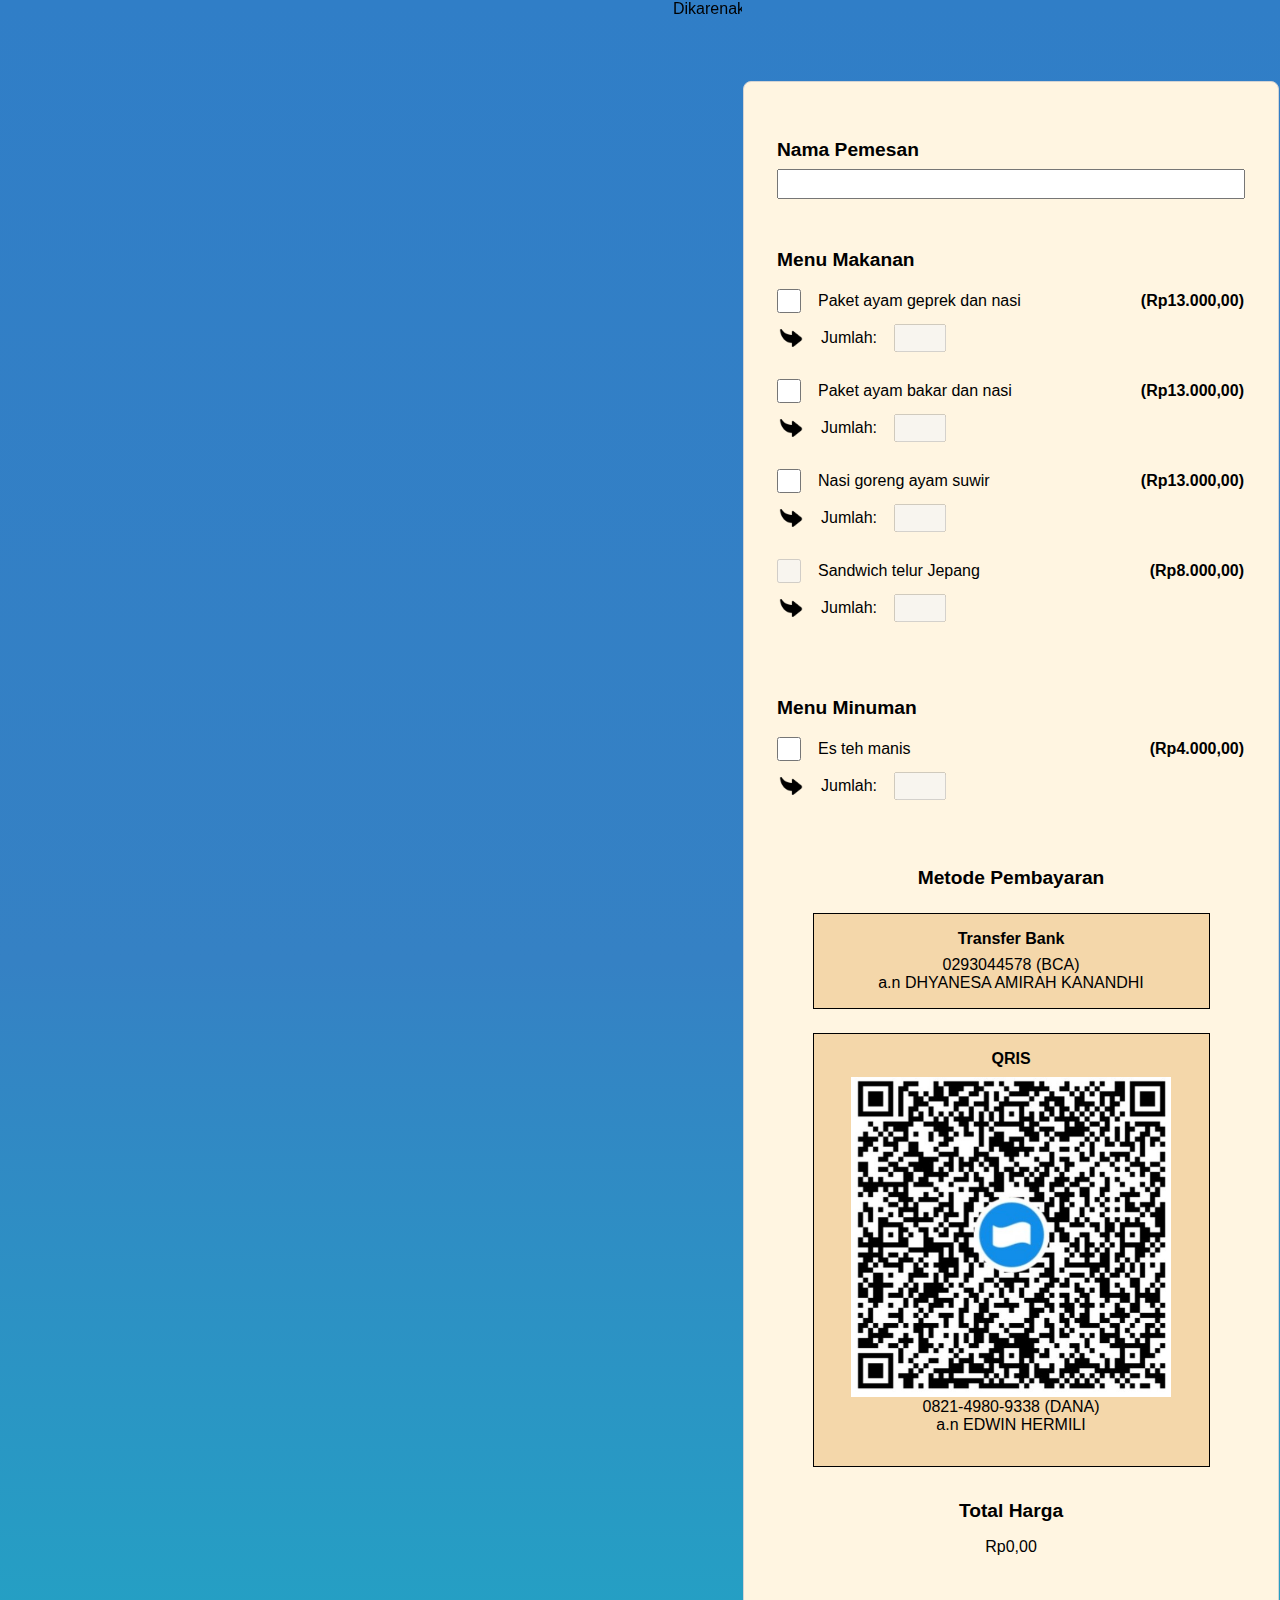
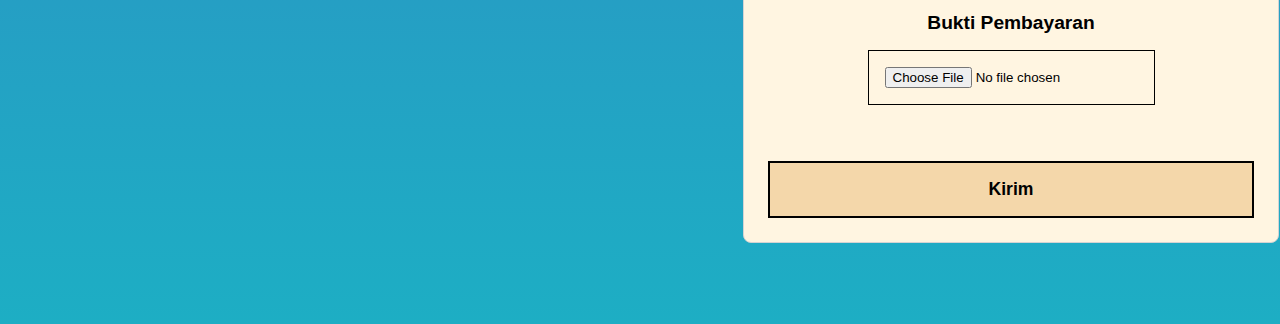
<file: index.html>
<!DOCTYPE html>
<html>
    <head>
        <meta charset="UTF-8">
        <meta name="viewport" content="width=device-width, initial-scale=1.0">
        <title>Pemesanan untuk Rapat Besar ke-4</title>
        <link rel="icon" href="assets/favicon.png">
        <link rel="stylesheet" href="styles.css">
    </head>
    <body>
        <div class="warning">
            <marquee scrollamount="8" behavior="scroll">
                Dikarenakan website ini masih belum sempurna dan untuk berjaga-jaga, silahkan mengkonfirmasi pesanan anda kepada pengirim tautan website ini.
            </marquee>
        </div>
        <div class="menu">
            <form id="submit-form">
                <div class="identitas">
                    <label for="namaPemesan">Nama Pemesan</label>
                    <input type="text" id="namaPemesan" name="namaPemesan" autocomplete="off" autocapitalize="off" aria-autocomplete="off">
                </div>
                
                <div class="makanan">
                    <span>Menu Makanan</span>
                    <!-- <input type="text" id="menu-makanan" name="menu-makanan" required aria-required="true"> -->
                    <div class="pilihan-makanan">
                        <div class="jenis">
                            <div class="divider">
                                <input type="checkbox" id="menua1" name="menua1" value="menua1">
                                <label for="menua1">Paket ayam geprek dan nasi</label>
                            </div>
                            <div class="divider">
                                <label for="menua1">(Rp13.000,00)</label>
                            </div>
                        </div>

                        <div class="jumlah">
                            <img src="assets/send.png">
                            <label for="jumlaha1">Jumlah:</label>
                            <input type="number" id="jumlaha1" name="jumlaha1" min="1" max="100" disabled>
                        </div>
                    </div>
                    <div class="pilihan-makanan">
                        <div class="jenis">
                            <div class="divider">
                                <input type="checkbox" id="menua2" name="menua2" value="menua2">
                                <label for="menua2">Paket ayam bakar dan nasi</label>
                            </div>
                            <div class="divider">
                                <label for="menua2">(Rp13.000,00)</label>
                            </div>
                        </div>

                        <div class="jumlah">
                            <img src="assets/send.png">
                            <label for="jumlaha2">Jumlah:</label>
                            <input type="number" id="jumlaha2" name="jumlaha2" min="1" max="100" step="1" disabled>
                        </div>
                    </div>
                    <div class="pilihan-makanan">
                        <div class="jenis">
                            <div class="divider">
                                <input type="checkbox" id="menua3" name="menua3" value="menua3">
                                <label for="menua3">Nasi goreng ayam suwir</label>
                            </div>
                            <div class="divider">
                                <label for="menua3">(Rp13.000,00)</label>
                            </div>
                        </div>

                        <div class="jumlah">
                            <img src="assets/send.png">
                            <label for="jumlaha3">Jumlah:</label>
                            <input type="number" id="jumlaha3" name="jumlaha3" min="1" max="100" step="1" disabled>
                        </div>
                    </div>
                    <div class="pilihan-makanan">
                        <div class="jenis">
                            <div class="divider">
                                <input type="checkbox" id="menua4" name="menua4" value="menua4" disabled>
                                <label for="menua4">Sandwich telur Jepang</label>
                            </div>
                            <div class="divider">
                                <label for="menua4">(Rp8.000,00)</label>
                            </div>
                        </div>

                        <div class="jumlah">
                            <img src="assets/send.png">
                            <label for="jumlaha4">Jumlah:</label>
                            <input type="number" id="jumlaha4" name="jumlaha4" min="1" max="100" step="1" disabled>
                        </div>
                    </div>
                </div>

                <div class="minuman">
                    <span>Menu Minuman</span>
                    <!-- <input type="text" id="menu-minuman" name="menu-minuman" required aria-required="true"> -->
                    <div class="pilihan-minuman">
                        <div class="jenis">
                            <div class="divider">
                                <input type="checkbox" id="menub1" name="menub1" value="menub1">
                                <label for="menub1">Es teh manis</label>
                            </div>
                            <div class="divider">
                                <label for="menub1">(Rp4.000,00)</label>
                            </div>
                        </div>

                        <div class="jumlah">
                            <img src="assets/send.png">
                            <label for="jumlahb1">Jumlah:</label>
                            <input type="number" id="jumlahb1" name="jumlahb1" min="1" max="100" step="1" disabled>
                        </div>
                    </div>
                </div>

                <div class="order-here">
                    <span>Metode Pembayaran</span>
                    <div class="bca">
                        <span>Transfer Bank</span>
                        <span>0293044578 (BCA)</span>
                        <span>a.n DHYANESA AMIRAH KANANDHI</span>
                    </div>

                    <div class="qris">
                        <span>QRIS</span>
                        <img src="assets/order-here.jpg">
                        <span>0821-4980-9338 (DANA)</span>
                        <span>a.n EDWIN HERMILI</span>
                    </div>
                </div>

                <div class="total">
                    <span>Total Harga</span>
                    <div id="total-harga">Rp0,00</div>
                </div>

                <div class="bukti">
                    <label for="buktitransfer">Bukti Pembayaran</label>
                    <input type="file" id="buktitransfer" accept="image/jpeg,image/png,image/jpg">
                </div>
                <input type="submit" value="Kirim" id="submit">
            </form>
        </div>
        <div id="loading">
            <div class="spinner"></div>
        </div>
    </body>
    <script src="main.js"></script>
</html>
</file>
<file: styles.css>
html {
    scroll-behavior: smooth;
}

* {
    padding: 0;
    margin: 0;
    font-family: 'Segoe UI', Tahoma, Geneva, Verdana, sans-serif;
    /* font-size: 1.05rem; */
    -webkit-user-select: none;
    -ms-user-select: none;
    user-select: none;

}

body {
    margin: 0;
    top: 0;
    left: 0;
    width: 100vw;
    display: flex;

    overflow-y: auto;
    overflow-x: hidden;
    background: #1DAEC4FF;
    background: -webkit-linear-gradient(0deg, rgba(29, 174, 196, 1) 0%, rgba(53, 129, 196, 1) 50%, rgba(48, 126, 199, 1) 100%);
    background: -moz-linear-gradient(0deg, rgba(29, 174, 196, 1) 0%, rgba(53, 129, 196, 1) 50%, rgba(48, 126, 199, 1) 100%);
    background: linear-gradient(0deg, rgba(29, 174, 196, 1) 0%, rgba(53, 129, 196, 1) 50%, rgba(48, 126, 199, 1) 100%);
}

.order-here {
    display: flex;
    flex-direction: column;
    justify-content: center;
    align-items: center;
    border: 1px transparent solid;
    /* border: 1px black solid; */
    flex: 1;
    gap: 1.5rem;
}

.order-here > div {
    display: flex;
    flex-direction: column;
    justify-content: center;
    align-items: center;
    border: 1px black solid;
    width: 75%;
    padding: 1rem;
    background-color: #f4d7aa;
}

.order-here > div:last-child {
    padding-bottom: 2rem;
}

.order-here > div > span:first-child {
    font-weight: bold;
    margin-bottom: 0.5rem;
}

.order-here > span {
    font-size: 1.2rem;
    font-weight: bold;
    /* margin-bottom: 1.5rem; */
}

.order-here img {
    width: 20rem;
    height: 20rem;
    border: 1px transparent solid;
    padding: 0rem 4rem;
    aspect-ratio: 1 / 1;
}

.menu {
    border: 1px transparent solid;
    display: flex;
    flex-direction: column;
    align-items: center;
    justify-content: center;
    /* width: 100%; */
    flex: 1;
    height: 100%;
    padding: 5rem 0rem;
    box-sizing: border-box;
}

.menu > #submit-form {
    border: 1px lightgray solid;
    padding: 3rem 1.5rem 1.5rem 1.5rem;
    display: flex;
    flex-direction: column;
    gap: 2rem;
    
    border-radius: 0.5rem;
    background: #fff5e1;
    box-sizing: border-box;
}

#submit-form > .identitas {
    display: flex;
    flex-direction: column;
    /* background-color: gray; */
    padding: 0.5rem;
    border: 1px transparent solid;
}

#submit-form > .identitas > label {
    font-size: 1.2rem;
    font-weight: bold;
    margin-bottom: 0.5rem;
}

#submit-form > .identitas > input {
    padding: 0.25rem;
    font-size: 1rem;
}

#submit-form > .makanan,
#submit-form > .minuman {
    display: flex;
    flex-direction: column;

    padding: 0.5rem;
    border: 1px transparent solid;
}

#submit-form > .makanan > span,
#submit-form > .minuman > span {
    font-size: 1.2rem;
    font-weight: bold;
    margin-bottom: 1rem;
}

#submit-form > .makanan > .pilihan-makanan,
#submit-form > .minuman > .pilihan-minuman {
    display: flex;
    flex-direction: column;
    margin-bottom: 1.5rem;
}

#submit-form > .makanan > .pilihan-makanan > .jenis,
#submit-form > .minuman > .pilihan-minuman > .jenis {
    display: flex;
    justify-content: space-between;
    gap: 1rem;
}

#submit-form > .makanan > .pilihan-makanan > .jenis > .divider,
#submit-form > .minuman > .pilihan-minuman > .jenis > .divider {
    display: flex;
    gap: 1rem;
}

#submit-form > .makanan > .pilihan-makanan > .jenis > .divider:last-child,
#submit-form > .minuman > .pilihan-minuman > .jenis > .divider:last-child {
    font-weight: bold;
    /* font-family: monospace; */
}

.divider > label {
    cursor: pointer;
    border: 1px transparent solid;
    /* border: 1px black solid; */
    align-self: center;
    padding: 0.25rem 0rem;
}

.divider > input {
    cursor: pointer;
    width: 1.5rem;
    height: 1.5rem;
    align-self: center;
    justify-self: center;
    border: 1px black solid;
}


.jumlah {
    margin-top: 0.5rem;
    display: flex;
    border: 1px transparent solid;
}

.jumlah > img {
    width: 1.5rem;
    height: 1.5rem;
    align-self: center;
    justify-self: center;
    border: 1px transparent solid;
    transform: scaleY(-1);
}

.jumlah > input {
    width: 3rem;
    height: 1.5rem;
    font-size: 1rem;
}

.jumlah > label {
    cursor: pointer;
    border: 1px transparent solid;
    align-self: center;
    padding: 0rem 1rem 0rem 0rem;
    margin-left: 1rem;
}

input[type=number]::-webkit-inner-spin-button,
input[type=number]::-webkit-outer-spin-button {
    -webkit-appearance: none;
    appearance: none;
    margin: 0;
}


#submit-form > .total {
    display: flex;
    justify-content: center;
    align-items: center;
    flex-direction: column;
    margin-bottom: 1.5rem;
}

#submit-form > .total > span {
    font-size: 1.2rem;
    font-weight: bold;
    margin-bottom: 1rem;
}

#submit-form > .bukti {
    display: flex;
    flex-direction: column;
    justify-content: center;
    align-items: center;
    margin-bottom: 1.5rem;
}

#submit-form > .bukti > label {
    font-size: 1.2rem;
    font-weight: bold;
    margin-bottom: 1rem;
}

#submit {
    cursor: pointer;
    padding: 1rem;
    font-size: 1.1rem;
    font-weight: bold;
    background-color: #f4d7aa;
    transition: .4s ease;
    border: 2px black solid;
}

#submit:hover {
    background-color: #e08f5d;
    color: white;
}

.bukti > input {
    border: 1px black solid;
    padding: 1rem;
    /* background-color: #fff5e1; */
}

@media only screen and (max-width: 600px) {
    .menu {
        /* background-color: red; */
        padding: 0;
    }

    .menu > #submit-form {
        border-radius: 0;
        width: 100%;
    }

    .order-here > div > span {
        text-align: center;
    }

    .order-here > div > span:first-child {
        font-size: 0.9rem;
    }

    .order-here img {
        min-width: 8rem;
        max-width: 12rem;
        width: 100%;
        height: auto;
        /* width: 10rem; */
        /* height: 10rem; */
    }

    * {
        font-size: 0.9rem;
    }

    .menu > #submit-form > .identitas > label,
    .menu > #submit-form > .makanan > span,
    .menu > #submit-form > .minuman > span,
    .menu > #submit-form > .order-here > span,
    .menu > #submit-form > .total > span,
    .menu > #submit-form > .bukti > span {
        font-size: 1rem;
    }
}
</file>
